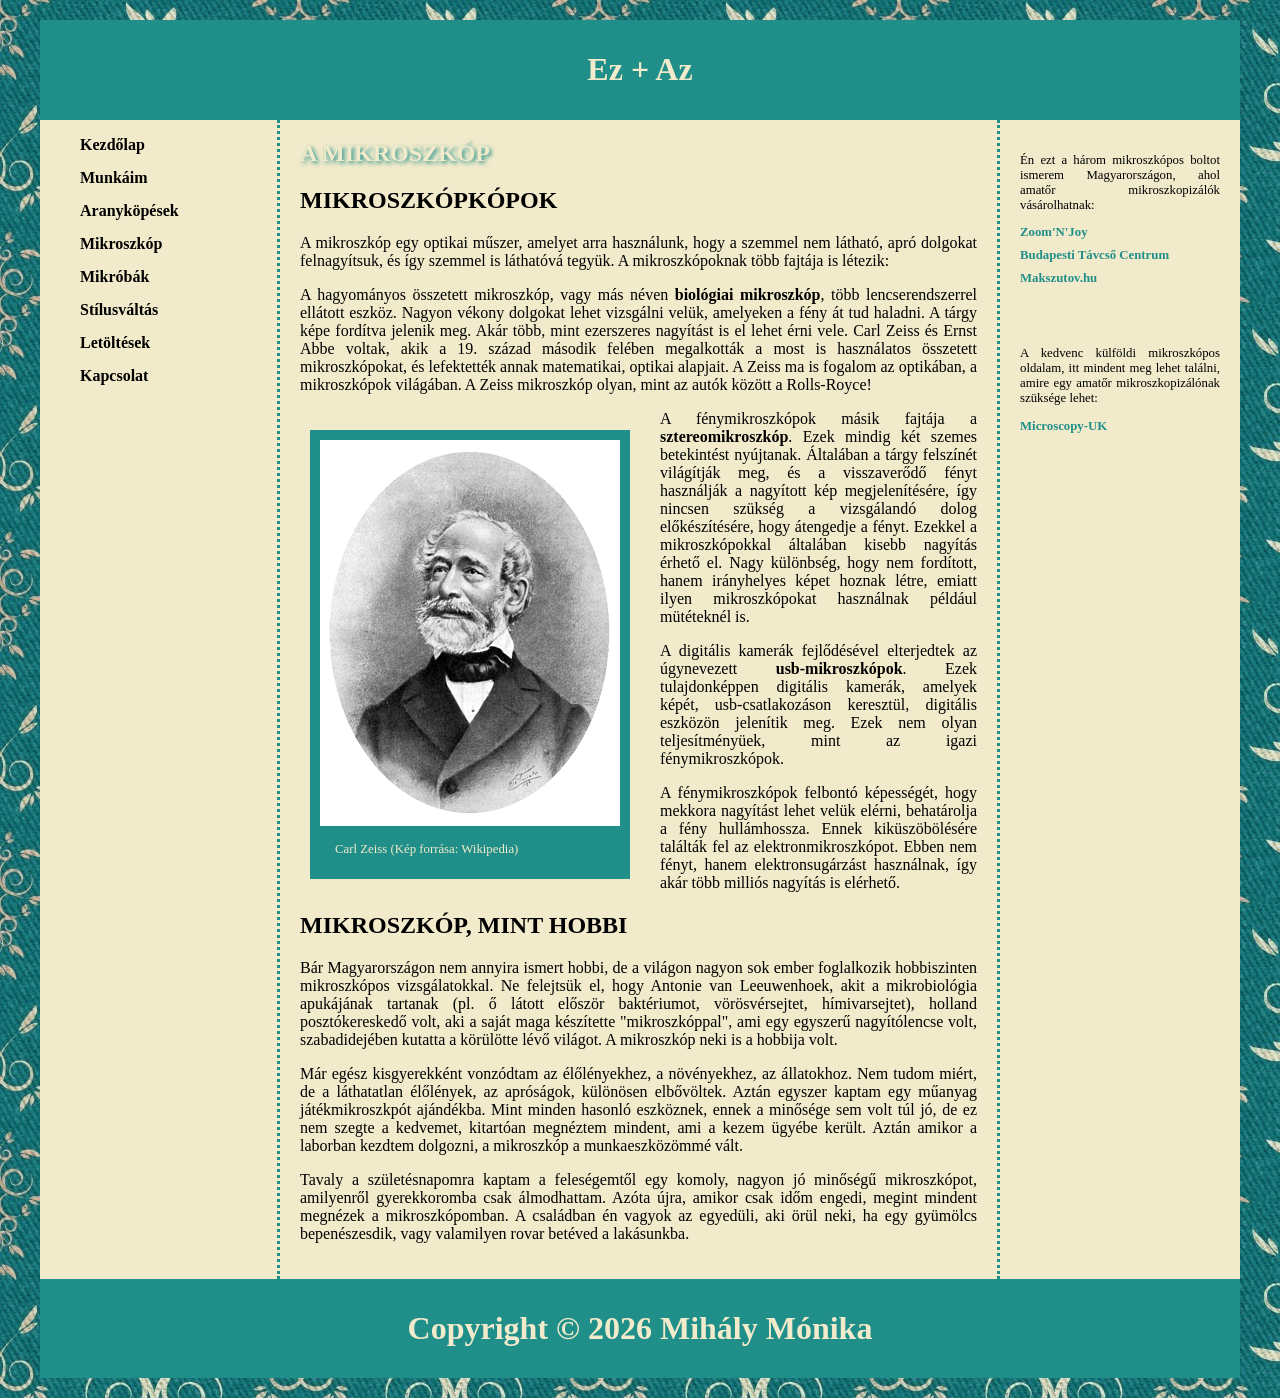
<file: index.html>
<!DOCTYPE html>
<html lang="hu">
<head>
    <meta charset="UTF-8">
    <meta name="description" content="Free Web tutorials">
    <meta name="keywords" content="HTML, CSS gyakorlás">
    <meta name="author" content="mihály Mónika">
    <meta name="viewport" content="width=device-width, initial-scale=1.0">
    <title>Mihály Mónika</title>
    <link rel="stylesheet" href="stilus.css">

</head>
<body>
   <main>
   <header>
    <h1>Ez + Az</h1>
    </header>
    <div class="grid-container">
    <nav>
        <ul>
            <li><a href="index.html">Kezdőlap</a></li>
            <li><a href="munka.html">Munkáim</a></li>
            <li><a href="aranykopes.html">Aranyköpések</a></li>
            <li><a href="mikorszkop.html">Mikroszkóp</a></li>
            <li><a href="mikroba.html">Mikróbák</a></li>
            <li><a href="stilusvalt.html">Stílusváltás</a></li>
            <li><a href="letoltesek.html">Letöltések</a></li>
            <li><a href="kapcsolat.html">Kapcsolat</a></li>
        </ul>
    </nav>
    <article>
        <h1>A MIKROSZKÓP</h1>
        <h2>MIKROSZKÓPKÓPOK</h2>
        <p>A mikroszkóp egy optikai műszer, amelyet arra használunk, hogy a szemmel nem látható, apró dolgokat felnagyítsuk, és így szemmel is láthatóvá tegyük. A mikroszkópoknak több fajtája is létezik: </p>

<p>A hagyományos összetett mikroszkóp, vagy más néven <span class="kiemelt-szo">biológiai mikroszkóp</span>, több lencserendszerrel ellátott eszköz. Nagyon vékony dolgokat lehet vizsgálni velük, amelyeken a fény át tud haladni. A tárgy képe fordítva jelenik meg. Akár több, mint ezerszeres nagyítást is el lehet érni vele. Carl Zeiss és Ernst Abbe voltak, akik a 19. század második felében megalkották a most is használatos összetett mikroszkópokat, és lefektették annak matematikai, optikai alapjait. A Zeiss ma is fogalom az optikában, a mikroszkópok világában. A Zeiss mikroszkóp olyan, mint az autók között a Rolls-Royce!</p>

<div class="kep">    
<img src="kepek/Zeiss.png" alt="Zeiss">
<p class="kep-leiras">Carl Zeiss (Kép forrása: Wikipedia)</p>
</div>
<p>A fénymikroszkópok másik fajtája a <span class="kiemelt-szo">sztereomikroszkóp</span>. Ezek mindig két szemes betekintést nyújtanak. Általában a tárgy felszínét világítják meg, és a visszaverődő fényt használják a nagyított kép megjelenítésére, így nincsen szükség a vizsgálandó dolog előkészítésére, hogy átengedje a fényt. Ezekkel a mikroszkópokkal általában kisebb nagyítás érhető el. Nagy különbség, hogy nem fordított, hanem irányhelyes képet hoznak létre, emiatt ilyen mikroszkópokat használnak például mütéteknél is.</p>
<p>A digitális kamerák fejlődésével elterjedtek az úgynevezett <span class="kiemelt-szo">usb-mikroszkópok</span>. Ezek tulajdonképpen digitális kamerák, amelyek képét, usb-csatlakozáson keresztül, digitális eszközön jelenítik meg. Ezek nem olyan teljesítményüek, mint az igazi fénymikroszkópok.</p>
<p>A fénymikroszkópok felbontó képességét, hogy mekkora nagyítást lehet velük elérni, behatárolja a fény hullámhossza. Ennek kiküszöbölésére találták fel az elektronmikroszkópot. Ebben nem fényt, hanem elektronsugárzást használnak, így akár több milliós nagyítás is elérhető.</p>
<h2>MIKROSZKÓP, MINT HOBBI</h2>
<p>Bár Magyarországon nem annyira ismert hobbi, de a világon nagyon sok ember foglalkozik hobbiszinten mikroszkópos vizsgálatokkal. Ne felejtsük el, hogy Antonie van Leeuwenhoek, akit a mikrobiológia apukájának tartanak (pl. ő látott először baktériumot, vörösvérsejtet, hímivarsejtet), holland posztókereskedő volt, aki a saját maga készítette "mikroszkóppal", ami egy egyszerű nagyítólencse volt, szabadidejében kutatta a körülötte lévő világot. A mikroszkóp neki is a hobbija volt.</p>
<p>Már egész kisgyerekként vonzódtam az élőlényekhez, a növényekhez, az állatokhoz. Nem tudom miért, de a láthatatlan élőlények, az apróságok, különösen elbővöltek. Aztán egyszer kaptam egy műanyag játékmikroszkpót ajándékba. Mint minden hasonló eszköznek, ennek a minősége sem volt túl jó, de ez nem szegte a kedvemet, kitartóan megnéztem mindent, ami a kezem ügyébe került. Aztán amikor a laborban kezdtem dolgozni, a mikroszkóp a munkaeszközömmé vált.</p>
<p>Tavaly a születésnapomra kaptam a feleségemtől egy komoly, nagyon jó minőségű mikroszkópot, amilyenről gyerekkoromba csak álmodhattam. Azóta újra, amikor csak időm engedi, megint mindent megnézek a mikroszkópomban. A családban én vagyok az egyedüli, aki örül neki, ha egy gyümölcs bepenészesdik, vagy valamilyen rovar betéved a lakásunkba.</p>

    </article>

<aside>
<p>Én ezt a három mikroszkópos boltot ismerem Magyarországon, ahol amatőr mikroszkopizálók vásárolhatnak:</p>

<ul class="bolt-lista">
    <li><a href="https://zoomnjoy.hu" target="_blank">Zoom'N'Joy</a></li>
    <li><a href="https://tavcso.hu" target="_blank">Budapesti Távcső Centrum</a></li>
    <li><a href="https://makszutov.hu" target="_blank">Makszutov.hu</a></li>
</ul>
<p>A kedvenc külföldi mikroszkópos oldalam, itt mindent meg lehet találni, amire egy amatőr mikroszkopizálónak szüksége lehet:</p>

<ul class="bolt-lista">
    <li><a href="http://microscopy-uk.org.uk" target="_blank">Microscopy-UK</a></li>
</ul>

</aside>  
</div>
<footer>
    <h1>Copyright &copy; 2026 Mihály Mónika</h1>
</footer>
 </main> 
</body>
</html>
</file>
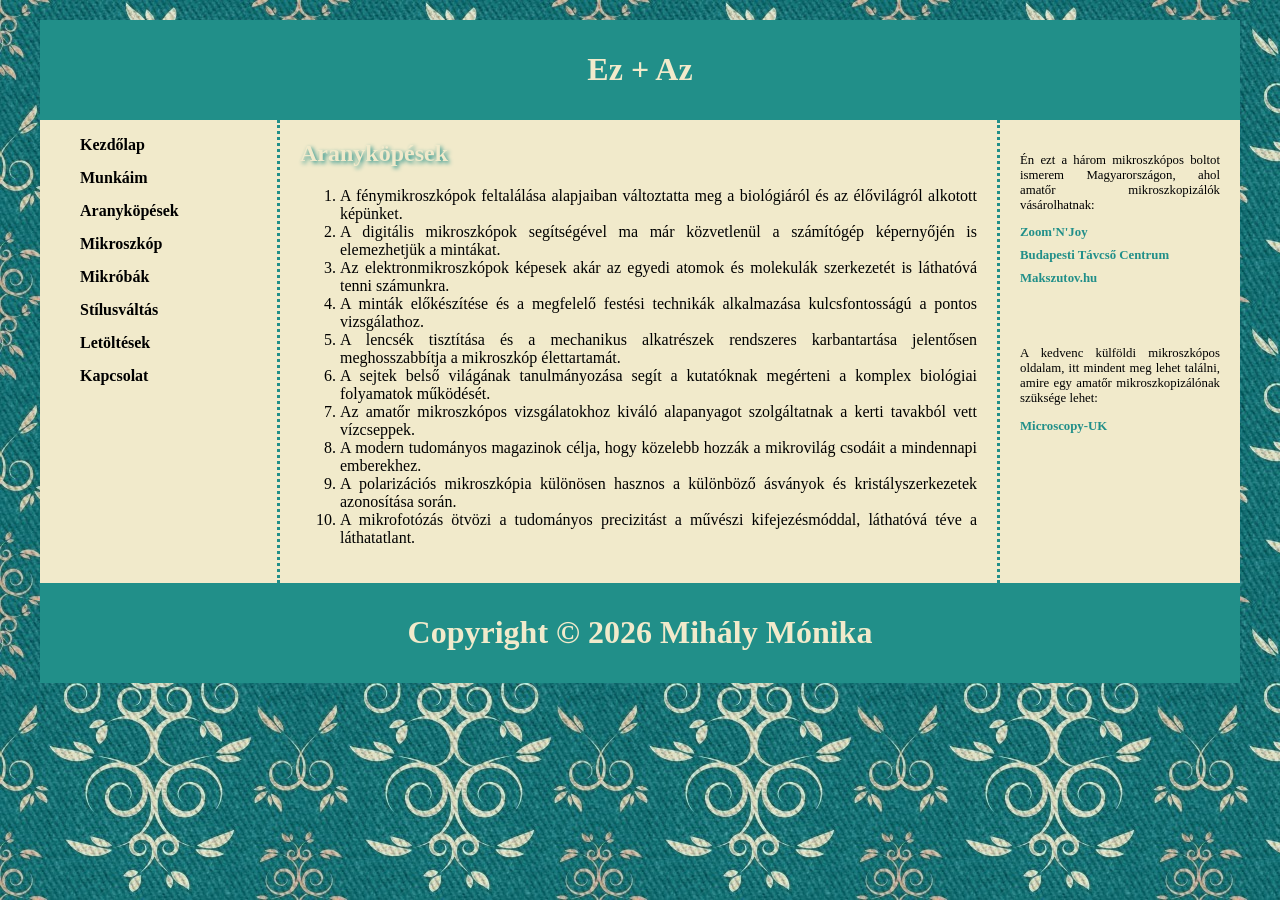
<file: aranykopes.html>
<!DOCTYPE html>
<html lang="hu">
<head>
    <meta charset="UTF-8">
    <meta name="description" content="Free Web tutorials">
    <meta name="keywords" content="HTML, CSS gyakorlás">
    <meta name="author" content="mihály Mónika">
    <meta name="viewport" content="width=device-width, initial-scale=1.0">
    <title>Mihály Mónika</title>
    <link rel="stylesheet" href="stilus.css">

</head>
<body>
   <main>
   <header>
    <h1>Ez + Az</h1>
    </header>
    <div class="grid-container">
    <nav>
        <ul>
            <li><a href="index.html">Kezdőlap</a></li>
            <li><a href="munka.html">Munkáim</a></li>
            <li><a href="aranykopes.html">Aranyköpések</a></li>
            <li><a href="mikorszkop.html">Mikroszkóp</a></li>
            <li><a href="mikroba.html">Mikróbák</a></li>
            <li><a href="stilusvalt.html">Stílusváltás</a></li>
            <li><a href="letoltesek.html">Letöltések</a></li>
            <li><a href="kapcsolat.html">Kapcsolat</a></li>
        </ul>
    </nav>
    <article class="aranykopesek">
        <h1>Aranyköpések</h1>
 <ol>
    <li>A fénymikroszkópok feltalálása alapjaiban változtatta meg a biológiáról és az élővilágról alkotott képünket.</li>
    <li>A digitális mikroszkópok segítségével ma már közvetlenül a számítógép képernyőjén is elemezhetjük a mintákat.</li>
    <li>Az elektronmikroszkópok képesek akár az egyedi atomok és molekulák szerkezetét is láthatóvá tenni számunkra.</li>
    <li>A minták előkészítése és a megfelelő festési technikák alkalmazása kulcsfontosságú a pontos vizsgálathoz.</li>
    <li>A lencsék tisztítása és a mechanikus alkatrészek rendszeres karbantartása jelentősen meghosszabbítja a mikroszkóp élettartamát.</li>
    <li>A sejtek belső világának tanulmányozása segít a kutatóknak megérteni a komplex biológiai folyamatok működését.</li>
    <li>Az amatőr mikroszkópos vizsgálatokhoz kiváló alapanyagot szolgáltatnak a kerti tavakból vett vízcseppek.</li>
    <li>A modern tudományos magazinok célja, hogy közelebb hozzák a mikrovilág csodáit a mindennapi emberekhez.</li>
    <li>A polarizációs mikroszkópia különösen hasznos a különböző ásványok és kristályszerkezetek azonosítása során.</li>
    <li>A mikrofotózás ötvözi a tudományos precizitást a művészi kifejezésmóddal, láthatóvá téve a láthatatlant.</li>
</ol>

    </article>

<aside>
<p>Én ezt a három mikroszkópos boltot ismerem Magyarországon, ahol amatőr mikroszkopizálók vásárolhatnak:</p>

<ul class="bolt-lista">
    <li><a href="https://zoomnjoy.hu" target="_blank">Zoom'N'Joy</a></li>
    <li><a href="https://tavcso.hu" target="_blank">Budapesti Távcső Centrum</a></li>
    <li><a href="https://makszutov.hu" target="_blank">Makszutov.hu</a></li>
</ul>
<p>A kedvenc külföldi mikroszkópos oldalam, itt mindent meg lehet találni, amire egy amatőr mikroszkopizálónak szüksége lehet:</p>

<ul class="bolt-lista">
    <li><a href="http://microscopy-uk.org.uk" target="_blank">Microscopy-UK</a></li>
</ul>

</aside>  
</div>
<footer>
    <h1>Copyright &copy; 2026 Mihály Mónika</h1>
</footer>
 </main> 
</body>
</html>
</file>
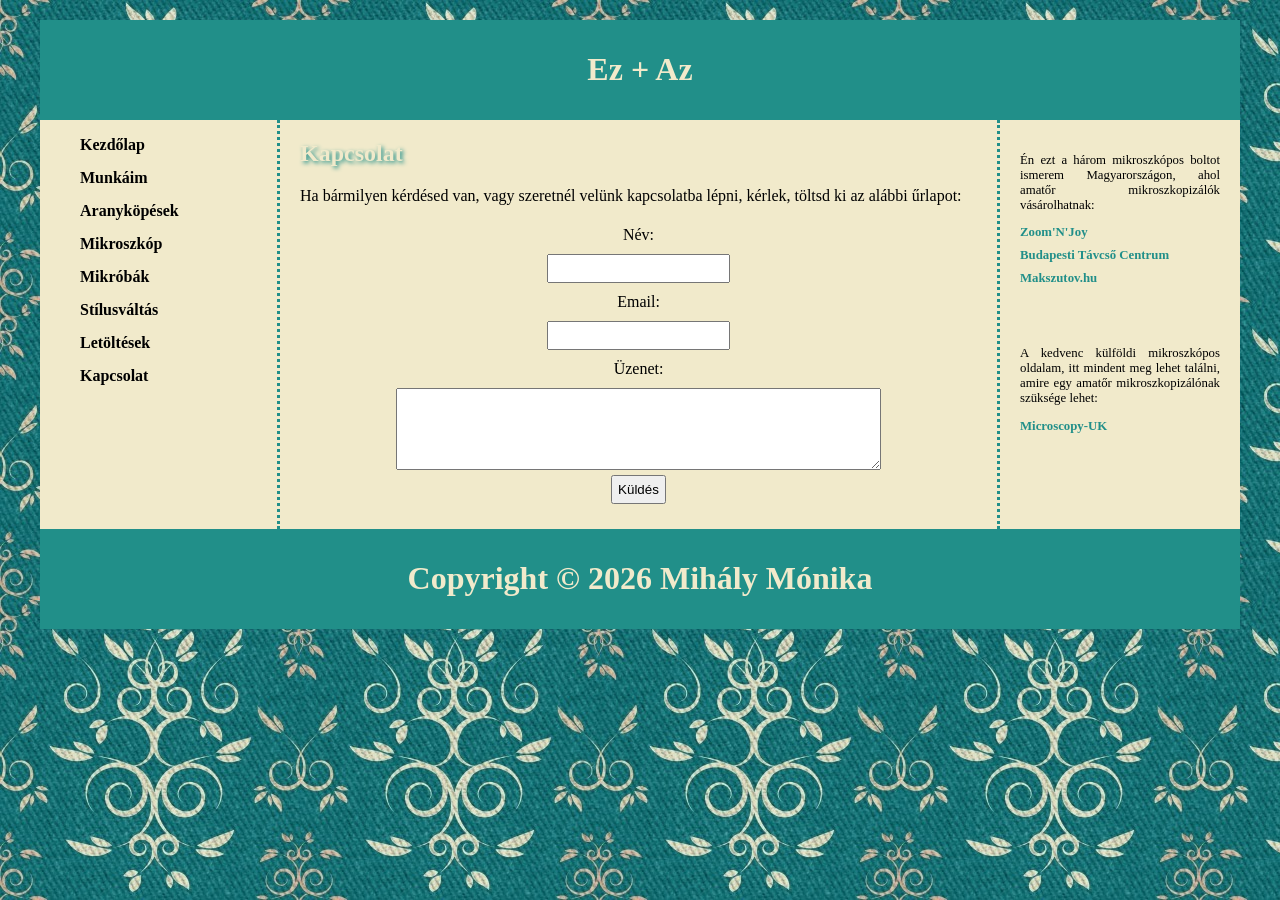
<file: kapcsolat.html>
<!DOCTYPE html>
<html lang="hu">
<head>
    <meta charset="UTF-8">
    <meta name="description" content="Free Web tutorials">
    <meta name="keywords" content="HTML, CSS gyakorlás">
    <meta name="author" content="mihály Mónika">
    <meta name="viewport" content="width=device-width, initial-scale=1.0">
    <title>Mihály Mónika</title>
    <link rel="stylesheet" href="stilus.css">

</head>
<body>
   <main>
   <header>
    <h1>Ez + Az</h1>
    </header>
    <div class="grid-container">
    <nav>
        <ul>
            <li><a href="index.html">Kezdőlap</a></li>
            <li><a href="munka.html">Munkáim</a></li>
            <li><a href="aranykopes.html">Aranyköpések</a></li>
            <li><a href="mikorszkop.html">Mikroszkóp</a></li>
            <li><a href="mikroba.html">Mikróbák</a></li>
            <li><a href="stilusvalt.html">Stílusváltás</a></li>
            <li><a href="letoltesek.html">Letöltések</a></li>
            <li><a href="kapcsolat.html">Kapcsolat</a></li>
        </ul>
    </nav>
    <article>
        <h1>Kapcsolat</h1>
        <p>Ha bármilyen kérdésed van, vagy szeretnél velünk kapcsolatba lépni, kérlek, töltsd ki az alábbi űrlapot:</p>
        <form class="kapcsolat-form" action="mailto:info@pelda.com" method="post" enctype="text/plain">
            <label for="nev">Név:</label>
            <input type="text" id="nev" name="nev" required>
            <label for="email">Email:</label>
            <input type="email" id="email" name="email" required>
            <label for="uzenet">Üzenet:</label>
            <textarea id="uzenet" name="uzenet" required></textarea>
            <button type="submit">Küldés</button>
        </form>
    </article>

<aside>
<p>Én ezt a három mikroszkópos boltot ismerem Magyarországon, ahol amatőr mikroszkopizálók vásárolhatnak:</p>

<ul class="bolt-lista">
    <li><a href="https://zoomnjoy.hu" target="_blank">Zoom'N'Joy</a></li>
    <li><a href="https://tavcso.hu" target="_blank">Budapesti Távcső Centrum</a></li>
    <li><a href="https://makszutov.hu" target="_blank">Makszutov.hu</a></li>
</ul>
<p>A kedvenc külföldi mikroszkópos oldalam, itt mindent meg lehet találni, amire egy amatőr mikroszkopizálónak szüksége lehet:</p>

<ul class="bolt-lista">
    <li><a href="http://microscopy-uk.org.uk" target="_blank">Microscopy-UK</a></li>
</ul>

</aside>  
</div>
<footer>
    <h1>Copyright &copy; 2026 Mihály Mónika</h1>
</footer>
 </main> 
</body>
</html>
</file>
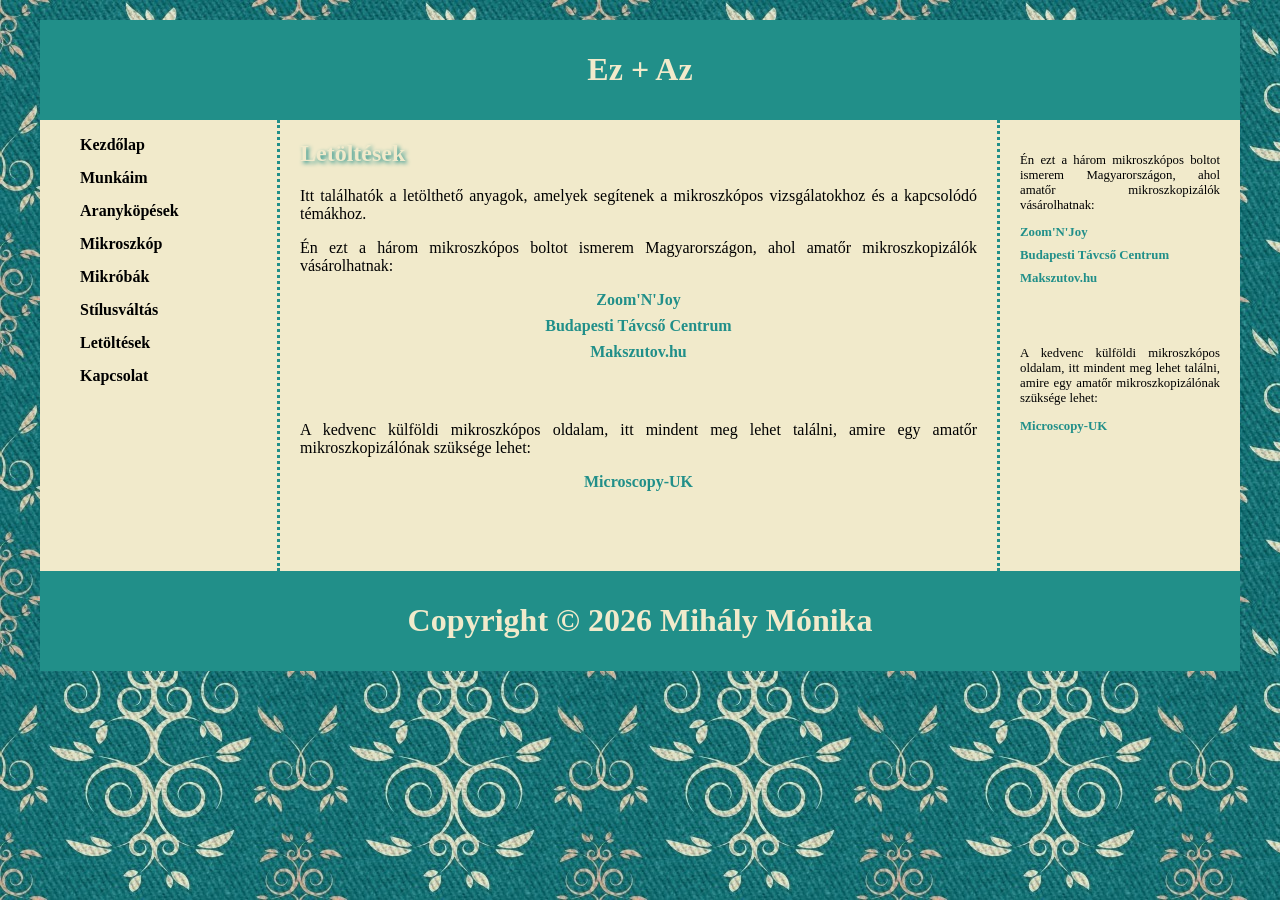
<file: letoltesek.html>
<!DOCTYPE html>
<html lang="hu">
<head>
    <meta charset="UTF-8">
    <meta name="description" content="Free Web tutorials">
    <meta name="keywords" content="HTML, CSS gyakorlás">
    <meta name="author" content="mihály Mónika">
    <meta name="viewport" content="width=device-width, initial-scale=1.0">
    <title>Mihály Mónika</title>
    <link rel="stylesheet" href="stilus.css">

</head>
<body>
   <main>
   <header>
    <h1>Ez + Az</h1>
    </header>
    <div class="grid-container">
    <nav>
        <ul>
            <li><a href="index.html">Kezdőlap</a></li>
            <li><a href="munka.html">Munkáim</a></li>
            <li><a href="aranykopes.html">Aranyköpések</a></li>
            <li><a href="mikorszkop.html">Mikroszkóp</a></li>
            <li><a href="mikroba.html">Mikróbák</a></li>
            <li><a href="stilusvalt.html">Stílusváltás</a></li>
            <li><a href="letoltesek.html">Letöltések</a></li>
            <li><a href="kapcsolat.html">Kapcsolat</a></li>
        </ul>
    </nav>
    <article>
        <h1>Letöltések</h1>
        <p>Itt találhatók a letölthető anyagok, amelyek segítenek a mikroszkópos vizsgálatokhoz és a kapcsolódó témákhoz.</p>  
        <p>Én ezt a három mikroszkópos boltot ismerem Magyarországon, ahol amatőr mikroszkopizálók vásárolhatnak:</p>

<ul class="bolt-letoltesek">
    <li><a href="https://zoomnjoy.hu" target="_blank">Zoom'N'Joy</a></li>
    <li><a href="https://tavcso.hu" target="_blank">Budapesti Távcső Centrum</a></li>
    <li><a href="https://makszutov.hu" target="_blank">Makszutov.hu</a></li>
</ul>
<p>A kedvenc külföldi mikroszkópos oldalam, itt mindent meg lehet találni, amire egy amatőr mikroszkopizálónak szüksége lehet:</p>
 <ul class="bolt-letoltesek">
    <li><a href="http://microscopy-uk.org.uk" target="_blank">Microscopy-UK</a></li>
</ul>
     
    </article>

<aside>
<p>Én ezt a három mikroszkópos boltot ismerem Magyarországon, ahol amatőr mikroszkopizálók vásárolhatnak:</p>

<ul class="bolt-lista">
    <li><a href="https://zoomnjoy.hu" target="_blank">Zoom'N'Joy</a></li>
    <li><a href="https://tavcso.hu" target="_blank">Budapesti Távcső Centrum</a></li>
    <li><a href="https://makszutov.hu" target="_blank">Makszutov.hu</a></li>
</ul>
<p>A kedvenc külföldi mikroszkópos oldalam, itt mindent meg lehet találni, amire egy amatőr mikroszkopizálónak szüksége lehet:</p>

<ul class="bolt-lista">
    <li><a href="http://microscopy-uk.org.uk" target="_blank">Microscopy-UK</a></li>
</ul>

</aside>  
</div>
<footer>
    <h1>Copyright &copy; 2026 Mihály Mónika</h1>
</footer>
 </main> 
</body>
</html>
</file>
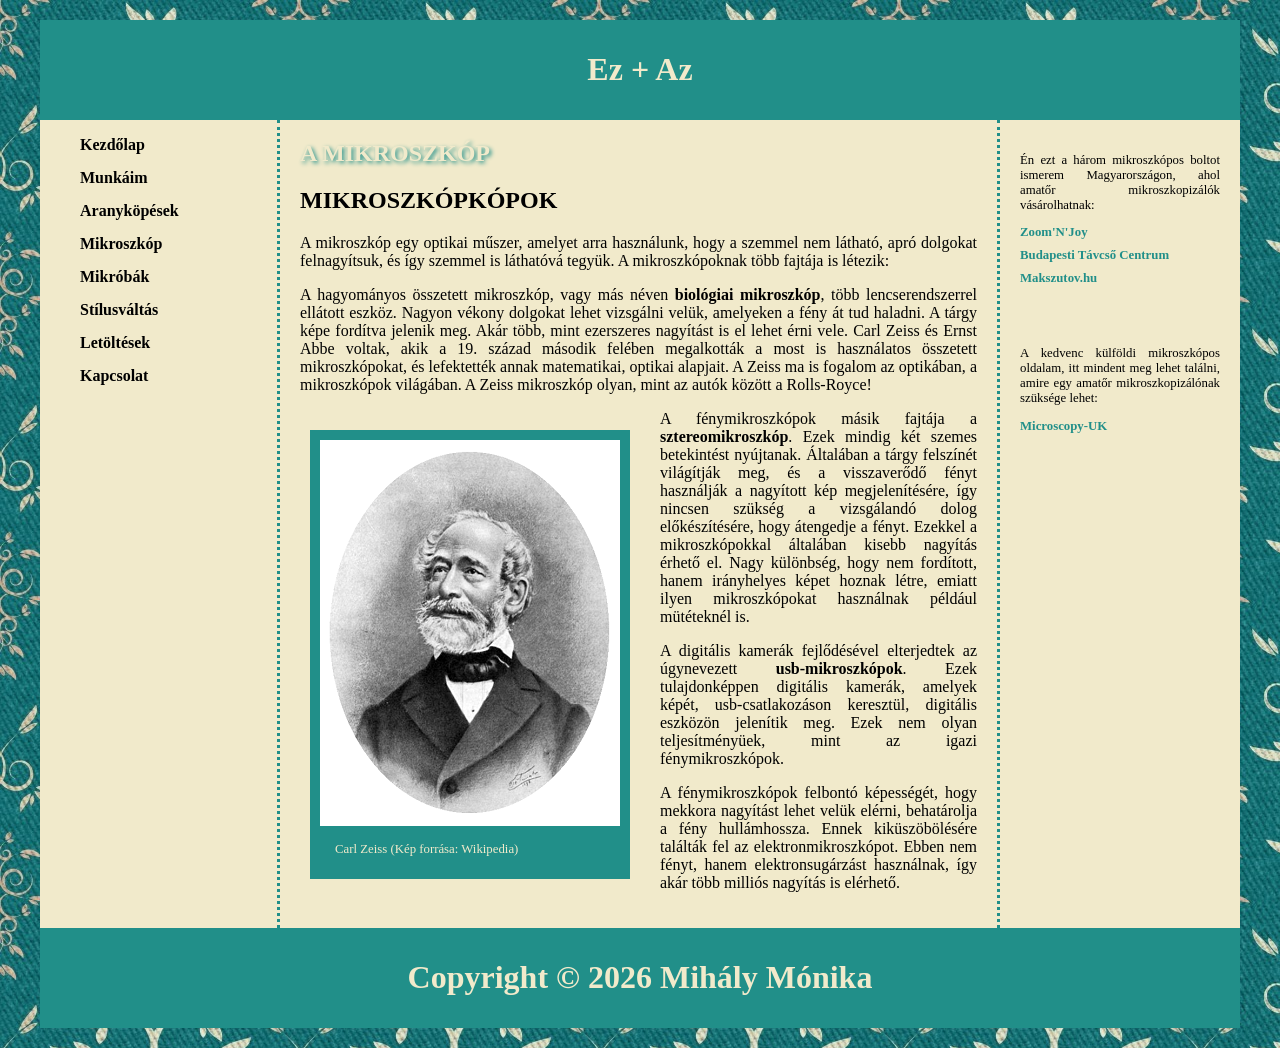
<file: mikorszkop.html>
<!DOCTYPE html>
<html lang="hu">
<head>
    <meta charset="UTF-8">
    <meta name="description" content="Free Web tutorials">
    <meta name="keywords" content="HTML, CSS gyakorlás">
    <meta name="author" content="mihály Mónika">
    <meta name="viewport" content="width=device-width, initial-scale=1.0">
    <title>Mihály Mónika</title>
    <link rel="stylesheet" href="stilus.css">

</head>
<body>
   <main>
   <header>
    <h1>Ez + Az</h1>
    </header>
    <div class="grid-container">
    <nav>
        <ul>
            <li><a href="index.html">Kezdőlap</a></li>
            <li><a href="munka.html">Munkáim</a></li>
            <li><a href="aranykopes.html">Aranyköpések</a></li>
            <li><a href="mikorszkop.html">Mikroszkóp</a></li>
            <li><a href="mikroba.html">Mikróbák</a></li>
            <li><a href="stilusvalt.html">Stílusváltás</a></li>
            <li><a href="letoltesek.html">Letöltések</a></li>
            <li><a href="kapcsolat.html">Kapcsolat</a></li>
        </ul>
    </nav>
    <article>
      <h1>A MIKROSZKÓP</h1>
        <h2>MIKROSZKÓPKÓPOK</h2>
        <p>A mikroszkóp egy optikai műszer, amelyet arra használunk, hogy a szemmel nem látható, apró dolgokat felnagyítsuk, és így szemmel is láthatóvá tegyük. A mikroszkópoknak több fajtája is létezik: </p>

<p>A hagyományos összetett mikroszkóp, vagy más néven <span class="kiemelt-szo">biológiai mikroszkóp</span>, több lencserendszerrel ellátott eszköz. Nagyon vékony dolgokat lehet vizsgálni velük, amelyeken a fény át tud haladni. A tárgy képe fordítva jelenik meg. Akár több, mint ezerszeres nagyítást is el lehet érni vele. Carl Zeiss és Ernst Abbe voltak, akik a 19. század második felében megalkották a most is használatos összetett mikroszkópokat, és lefektették annak matematikai, optikai alapjait. A Zeiss ma is fogalom az optikában, a mikroszkópok világában. A Zeiss mikroszkóp olyan, mint az autók között a Rolls-Royce!</p>

<div class="kep">    
<img src="kepek/Zeiss.png" alt="Zeiss">
<p class="kep-leiras">Carl Zeiss (Kép forrása: Wikipedia)</p>
</div>
<p>A fénymikroszkópok másik fajtája a <span class="kiemelt-szo">sztereomikroszkóp</span>. Ezek mindig két szemes betekintést nyújtanak. Általában a tárgy felszínét világítják meg, és a visszaverődő fényt használják a nagyított kép megjelenítésére, így nincsen szükség a vizsgálandó dolog előkészítésére, hogy átengedje a fényt. Ezekkel a mikroszkópokkal általában kisebb nagyítás érhető el. Nagy különbség, hogy nem fordított, hanem irányhelyes képet hoznak létre, emiatt ilyen mikroszkópokat használnak például mütéteknél is.</p>
<p>A digitális kamerák fejlődésével elterjedtek az úgynevezett <span class="kiemelt-szo">usb-mikroszkópok</span>. Ezek tulajdonképpen digitális kamerák, amelyek képét, usb-csatlakozáson keresztül, digitális eszközön jelenítik meg. Ezek nem olyan teljesítményüek, mint az igazi fénymikroszkópok.</p>
<p>A fénymikroszkópok felbontó képességét, hogy mekkora nagyítást lehet velük elérni, behatárolja a fény hullámhossza. Ennek kiküszöbölésére találták fel az elektronmikroszkópot. Ebben nem fényt, hanem elektronsugárzást használnak, így akár több milliós nagyítás is elérhető.</p>
    </article>

<aside>
<p>Én ezt a három mikroszkópos boltot ismerem Magyarországon, ahol amatőr mikroszkopizálók vásárolhatnak:</p>

<ul class="bolt-lista">
    <li><a href="https://zoomnjoy.hu" target="_blank">Zoom'N'Joy</a></li>
    <li><a href="https://tavcso.hu" target="_blank">Budapesti Távcső Centrum</a></li>
    <li><a href="https://makszutov.hu" target="_blank">Makszutov.hu</a></li>
</ul>
<p>A kedvenc külföldi mikroszkópos oldalam, itt mindent meg lehet találni, amire egy amatőr mikroszkopizálónak szüksége lehet:</p>

<ul class="bolt-lista">
    <li><a href="http://microscopy-uk.org.uk" target="_blank">Microscopy-UK</a></li>
</ul>

</aside>  
</div>
<footer>
    <h1>Copyright &copy; 2026 Mihály Mónika</h1>
</footer>
 </main> 
</body>
</html>
</file>
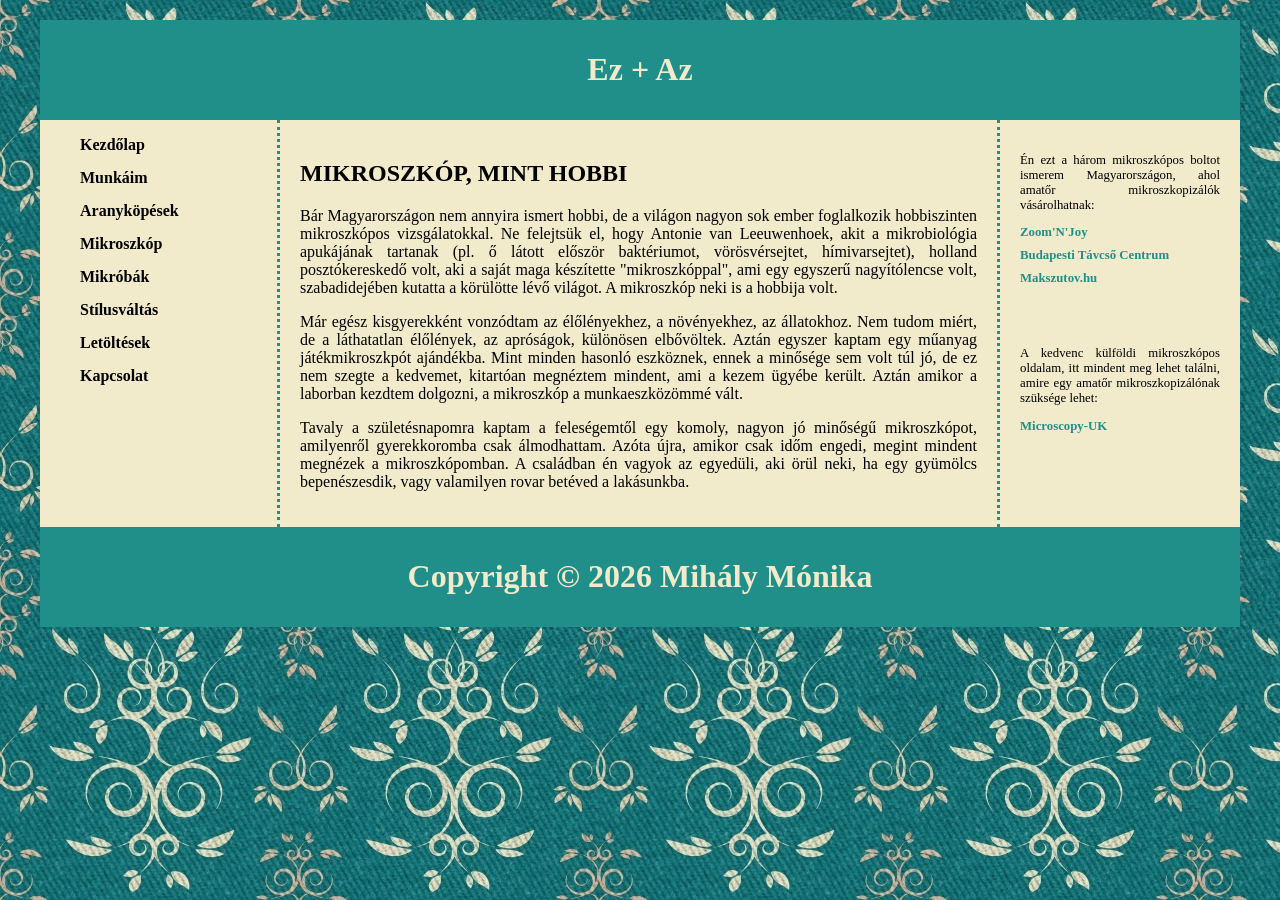
<file: mikroba.html>
<!DOCTYPE html>
<html lang="hu">
<head>
    <meta charset="UTF-8">
    <meta name="description" content="Free Web tutorials">
    <meta name="keywords" content="HTML, CSS gyakorlás">
    <meta name="author" content="mihály Mónika">
    <meta name="viewport" content="width=device-width, initial-scale=1.0">
    <title>Mihály Mónika</title>
    <link rel="stylesheet" href="stilus.css">

</head>
<body>
   <main>
   <header>
    <h1>Ez + Az</h1>
    </header>
    <div class="grid-container">
    <nav>
        <ul>
            <li><a href="index.html">Kezdőlap</a></li>
            <li><a href="munka.html">Munkáim</a></li>
            <li><a href="aranykopes.html">Aranyköpések</a></li>
            <li><a href="mikorszkop.html">Mikroszkóp</a></li>
            <li><a href="mikroba.html">Mikróbák</a></li>
            <li><a href="stilusvalt.html">Stílusváltás</a></li>
            <li><a href="letoltesek.html">Letöltések</a></li>
            <li><a href="kapcsolat.html">Kapcsolat</a></li>
        </ul>
    </nav>
    <article>
        <h2>MIKROSZKÓP, MINT HOBBI</h2>
<p>Bár Magyarországon nem annyira ismert hobbi, de a világon nagyon sok ember foglalkozik hobbiszinten mikroszkópos vizsgálatokkal. Ne felejtsük el, hogy Antonie van Leeuwenhoek, akit a mikrobiológia apukájának tartanak (pl. ő látott először baktériumot, vörösvérsejtet, hímivarsejtet), holland posztókereskedő volt, aki a saját maga készítette "mikroszkóppal", ami egy egyszerű nagyítólencse volt, szabadidejében kutatta a körülötte lévő világot. A mikroszkóp neki is a hobbija volt.</p>
<p>Már egész kisgyerekként vonzódtam az élőlényekhez, a növényekhez, az állatokhoz. Nem tudom miért, de a láthatatlan élőlények, az apróságok, különösen elbővöltek. Aztán egyszer kaptam egy műanyag játékmikroszkpót ajándékba. Mint minden hasonló eszköznek, ennek a minősége sem volt túl jó, de ez nem szegte a kedvemet, kitartóan megnéztem mindent, ami a kezem ügyébe került. Aztán amikor a laborban kezdtem dolgozni, a mikroszkóp a munkaeszközömmé vált.</p>
<p>Tavaly a születésnapomra kaptam a feleségemtől egy komoly, nagyon jó minőségű mikroszkópot, amilyenről gyerekkoromba csak álmodhattam. Azóta újra, amikor csak időm engedi, megint mindent megnézek a mikroszkópomban. A családban én vagyok az egyedüli, aki örül neki, ha egy gyümölcs bepenészesdik, vagy valamilyen rovar betéved a lakásunkba.</p>


    </article>

<aside>
<p>Én ezt a három mikroszkópos boltot ismerem Magyarországon, ahol amatőr mikroszkopizálók vásárolhatnak:</p>

<ul class="bolt-lista">
    <li><a href="https://zoomnjoy.hu" target="_blank">Zoom'N'Joy</a></li>
    <li><a href="https://tavcso.hu" target="_blank">Budapesti Távcső Centrum</a></li>
    <li><a href="https://makszutov.hu" target="_blank">Makszutov.hu</a></li>
</ul>
<p>A kedvenc külföldi mikroszkópos oldalam, itt mindent meg lehet találni, amire egy amatőr mikroszkopizálónak szüksége lehet:</p>

<ul class="bolt-lista">
    <li><a href="http://microscopy-uk.org.uk" target="_blank">Microscopy-UK</a></li>
</ul>

</aside>  
</div>
<footer>
    <h1>Copyright &copy; 2026 Mihály Mónika</h1>
</footer>
 </main> 
</body>
</html>
</file>
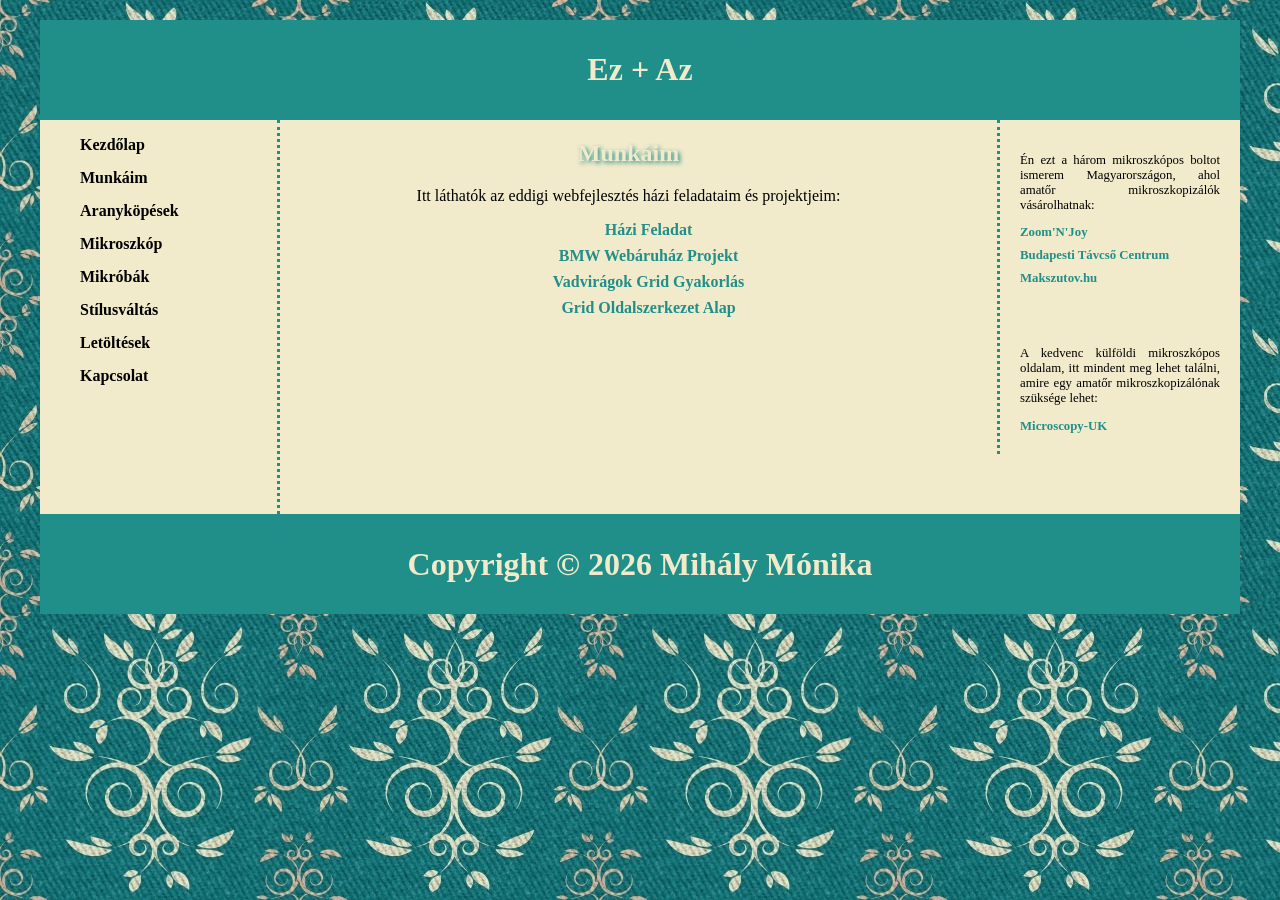
<file: munka.html>
<!DOCTYPE html>
<html lang="hu">
<head>
    <meta charset="UTF-8">
    <meta name="description" content="Free Web tutorials">
    <meta name="keywords" content="HTML, CSS gyakorlás">
    <meta name="author" content="mihály Mónika">
    <meta name="viewport" content="width=device-width, initial-scale=1.0">
    <title>Mihály Mónika</title>
    <link rel="stylesheet" href="stilus.css">

</head>
<body>
   <main>
   <header>
    <h1>Ez + Az</h1>
    </header>
    <div class="grid-container">
    <nav>
        <ul>
            <li><a href="index.html">Kezdőlap</a></li>
            <li><a href="munka.html">Munkáim</a></li>
            <li><a href="aranykopes.html">Aranyköpések</a></li>
            <li><a href="mikorszkop.html">Mikroszkóp</a></li>
            <li><a href="mikroba.html">Mikróbák</a></li>
            <li><a href="stilusvalt.html">Stílusváltás</a></li>
            <li><a href="letoltesek.html">Letöltések</a></li>
            <li><a href="kapcsolat.html">Kapcsolat</a></li>
        </ul>
    </nav>
    <article class="munkaim">
      <h1>Munkáim</h1>
    <p>Itt láthatók az eddigi webfejlesztés házi feladataim és projektjeim:</p>
    <ul>
        <li><a href="https://themimodev.github.io/hf/" target="_blank">Házi Feladat</a></li>
        <li><a href="https://themimodev.github.io/webaruhaz/" target="_blank">BMW Webáruház Projekt</a></li>
        <li><a href="https://themimodev.github.io/hf_grid/" target="_blank">Vadvirágok Grid Gyakorlás</a></li>
        <li><a href="https://themimodev.github.io/mihaly_monika_zold/" target="_blank">Grid Oldalszerkezet Alap</a></li>
    </ul>
    </article>

<aside>
<p>Én ezt a három mikroszkópos boltot ismerem Magyarországon, ahol amatőr mikroszkopizálók vásárolhatnak:</p>

<ul class="bolt-lista">
    <li><a href="https://zoomnjoy.hu" target="_blank">Zoom'N'Joy</a></li>
    <li><a href="https://tavcso.hu" target="_blank">Budapesti Távcső Centrum</a></li>
    <li><a href="https://makszutov.hu" target="_blank">Makszutov.hu</a></li>
</ul>
<p>A kedvenc külföldi mikroszkópos oldalam, itt mindent meg lehet találni, amire egy amatőr mikroszkopizálónak szüksége lehet:</p>

<ul class="bolt-lista">
    <li><a href="http://microscopy-uk.org.uk" target="_blank">Microscopy-UK</a></li>
</ul>

</aside>  
</div>
<footer>
    <h1>Copyright &copy; 2026 Mihály Mónika</h1>
</footer>
 </main> 
</body>
</html>
</file>
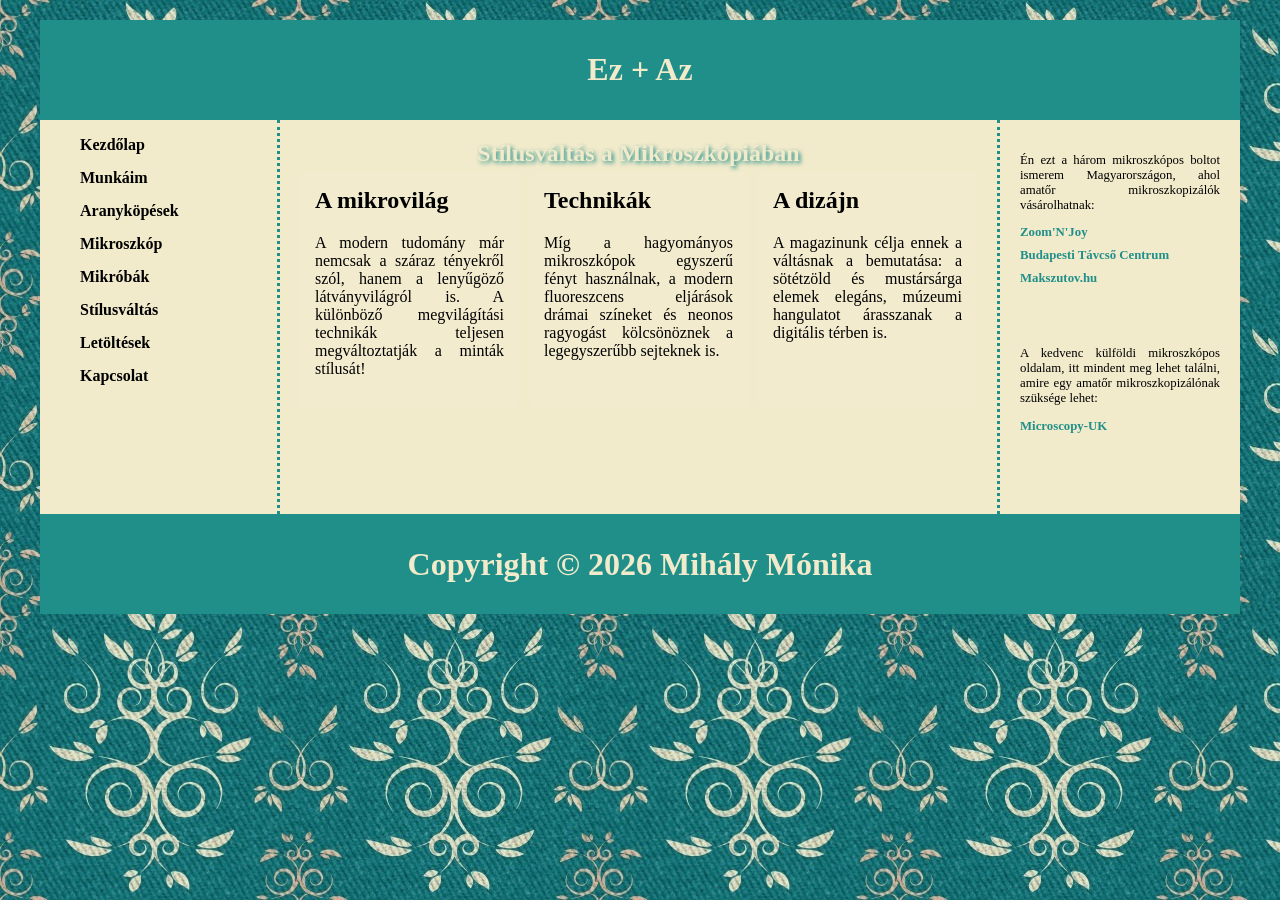
<file: stilusvalt.html>
<!DOCTYPE html>
<html lang="hu">
<head>
    <meta charset="UTF-8">
    <meta name="description" content="Free Web tutorials">
    <meta name="keywords" content="HTML, CSS gyakorlás">
    <meta name="author" content="mihály Mónika">
    <meta name="viewport" content="width=device-width, initial-scale=1.0">
    <title>Mihály Mónika</title>
    <link rel="stylesheet" href="stilus.css">

</head>
<body>
   <main>
   <header>
    <h1>Ez + Az</h1>
    </header>
    <div class="grid-container">
    <nav>
        <ul>
            <li><a href="index.html">Kezdőlap</a></li>
            <li><a href="munka.html">Munkáim</a></li>
            <li><a href="aranykopes.html">Aranyköpések</a></li>
            <li><a href="mikorszkop.html">Mikroszkóp</a></li>
            <li><a href="mikroba.html">Mikróbák</a></li>
            <li><a href="stilusvalt.html">Stílusváltás</a></li>
            <li><a href="letoltesek.html">Letöltések</a></li>
            <li><a href="kapcsolat.html">Kapcsolat</a></li>
        </ul>
    </nav>
   <article class="stilus-cikk">
    <h1>Stílusváltás a Mikroszkópiában</h1>
    
    <div class="harom-oszlop">
        <section>
            <h2>A mikrovilág</h2>
            <p>A modern tudomány már nemcsak a száraz tényekről szól, hanem a lenyűgöző látványvilágról is. A különböző megvilágítási technikák teljesen megváltoztatják a minták stílusát!</p>
        </section>
        
        <section>
            <h2>Technikák</h2>
            <p>Míg a hagyományos mikroszkópok egyszerű fényt használnak, a modern fluoreszcens eljárások drámai színeket és neonos ragyogást kölcsönöznek a legegyszerűbb sejteknek is.</p>
        </section>
        
        <section>
            <h2>A dizájn</h2>
            <p>A magazinunk célja ennek a váltásnak a bemutatása: a sötétzöld és mustársárga elemek elegáns, múzeumi hangulatot árasszanak a digitális térben is.</p>
        </section>
    </div>
</article>


<aside>
<p>Én ezt a három mikroszkópos boltot ismerem Magyarországon, ahol amatőr mikroszkopizálók vásárolhatnak:</p>

<ul class="bolt-lista">
    <li><a href="https://zoomnjoy.hu" target="_blank">Zoom'N'Joy</a></li>
    <li><a href="https://tavcso.hu" target="_blank">Budapesti Távcső Centrum</a></li>
    <li><a href="https://makszutov.hu" target="_blank">Makszutov.hu</a></li>
</ul>
<p>A kedvenc külföldi mikroszkópos oldalam, itt mindent meg lehet találni, amire egy amatőr mikroszkopizálónak szüksége lehet:</p>

<ul class="bolt-lista">
    <li><a href="http://microscopy-uk.org.uk" target="_blank">Microscopy-UK</a></li>
</ul>

</aside>  
</div>
<footer>
    <h1>Copyright &copy; 2026 Mihály Mónika</h1>
</footer>
 </main> 
</body>
</html>
</file>
<file: stilus.css>
body {
    background-image: url("kepek/hatter.jpg");
    font-family: "Segoe Script", "Segoe Print", cursive;
    text-align: justify;
    overflow-y: scroll;
}

header, footer {
    padding: 10px;
    background-color: rgb(33, 143, 137);
    color: rgb(241, 234, 203);
    text-align: center;
    
}

main {
    max-width: 1200px;
    margin: 20px auto;
    background-color: rgb(241, 234, 203);   
}

nav {
    border-right-style: dotted;
   border-color: rgb(33, 143, 137);
}

nav a{
text-decoration: none;
color: black;
}

nav ul{
    list-style-type: none;
}

nav ul li {
    margin-bottom: 15px;
}


article {
    border-right-style: dotted;
    border-color: rgb(33, 143, 137);
    padding: 20px;
}

article h1 {
    margin-top: 0;
    color: rgb(241, 234, 203);
  text-shadow: 2px 2px 4px rgb(33, 143, 137);
}

aside {
    padding: 20px;   
}

aside p {
    font-size: 0.8em;
}

.kep {
    border-style: solid;
    border-width: 10px;
    border-color: rgb(33, 143, 137);
    margin-right: 20px; 
    float: left;
    background-color: rgb(33, 143, 137);
    margin-top: 20px;  
    margin-right: 30px;  
    margin-bottom: 25px; 
    margin-left: 10px;
}

.kep-leiras {
    border-style: solid;
    border-width: 10px;
    border-color: rgb(33, 143, 137);
    padding: 2px 5px; 
    color: rgb(241, 234, 203);
    margin: 0; 
    font-size: 0.8em;
}

.kiemelt-szo {
    font-weight: bold;
 
}

.bolt-lista {
    list-style-type: none;
    padding-left: 0;
    margin-bottom: 60px;
    text-align: left;
    font-size: 0.8em;

}

.bolt-lista li {
    margin-bottom: 8px;
}

.bolt-lista a {
    text-decoration: none;               
    color: rgb(33, 143, 137);          
    font-weight: bold;                
}

.bolt-letoltesek li {
    margin-bottom: 8px;
}

.bolt-letoltesek a {
    text-decoration: none;               
    color: rgb(33, 143, 137);          
    font-weight: bold;                
}

.bolt-letoltesek {
    list-style-type: none;
    padding-left: 0;
    margin-bottom: 60px;
    text-align: center;

}

.munkaim li {
    margin-bottom: 8px;
    list-style-type: none;
    
}

.munkaim a, ul {
    text-decoration: none;               
    color: rgb(33, 143, 137);          
    font-weight: bold;                
}

.munkaim {
    list-style-type: none;
    padding-left: 0;
    margin-bottom: 60px;
    text-align: center;

}

.stilus-cikk h1 {
    text-align: center;
    margin-bottom: 5px;
}

.harom-oszlop section h2 {
    margin-top: 0; /
    margin-bottom: 10px; 
}

.harom-oszlop {
    display: grid;
    grid-template-columns: 1fr 1fr 1fr; 
    gap: 10px; 
}

.harom-oszlop section {
    background-color: rgba(255, 255, 255, 0.05); 
    padding: 15px;
    border-radius: 5px;
}


.grid-container {
display: grid;  
    grid-template-columns: 1fr 3fr 1fr;   
}

.kapcsolat-form {
   display: grid;  
    grid-template-columns: 2fr;  
    
}

label, input, textarea, button {
    padding: 5px;
    margin-bottom: 5px;
    margin-left: auto;
    margin-right: auto;
    
}

textarea {
    width: 70%;
    height: 70px;
}


@media screen and (max-width: 992px) {
    .grid-container {
        grid-template-columns: 1fr;
    }
    
    .harom-oszlop {
        grid-template-columns: 1fr 1fr;
    }
}

@media screen and (max-width: 600px) {
    .grid-container {
        grid-template-columns: 1fr;
    }
    
    .harom-oszlop {
        grid-template-columns: 1fr;
    }
    
    .kapcsolat-form input, 
    .kapcsolat-form textarea {
        width: 100%;
    }
}
</file>
